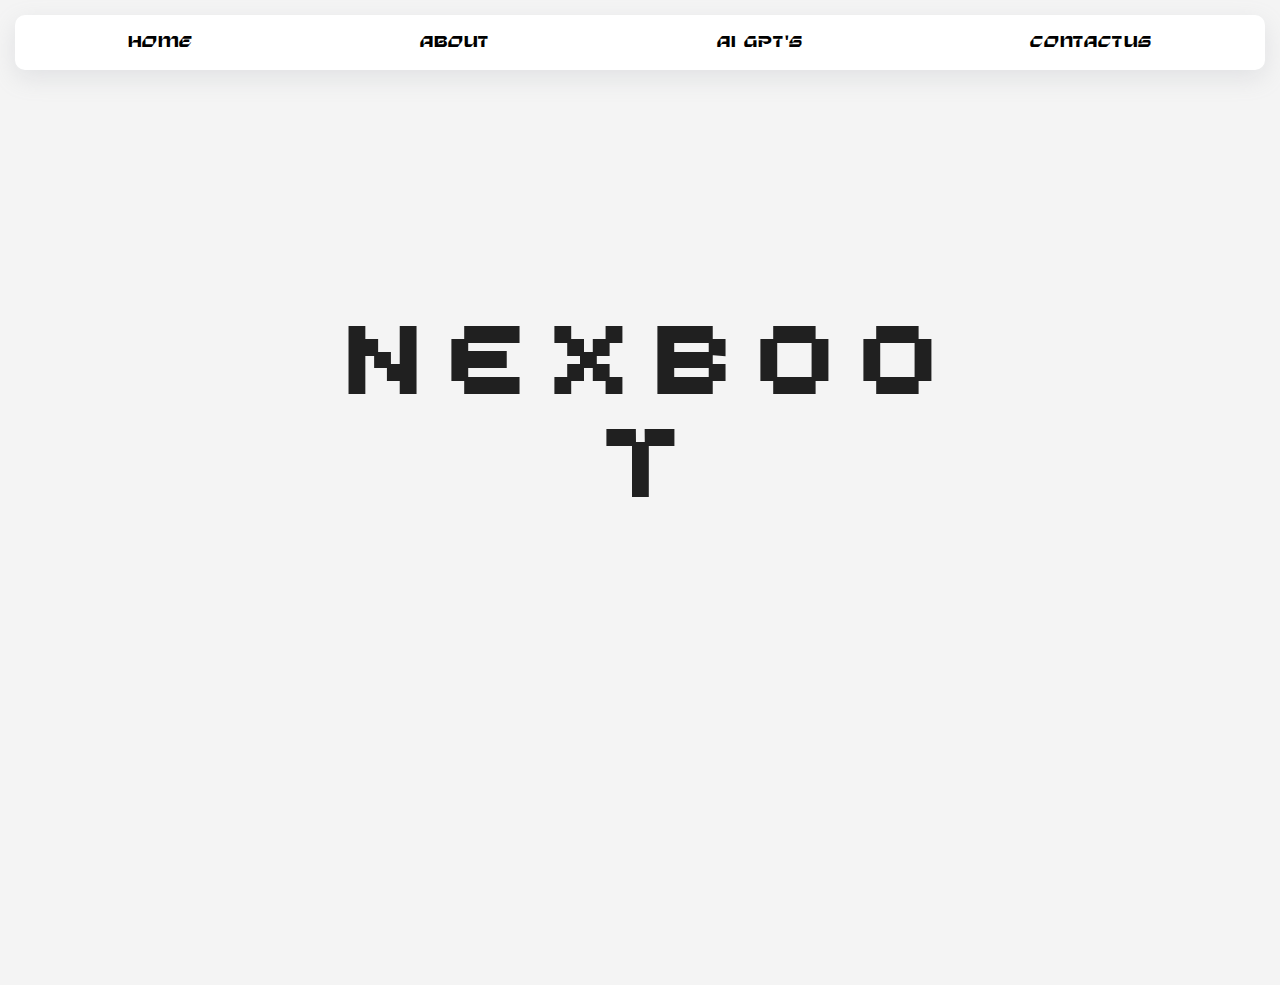
<file: index.html>
<!DOCTYPE html>
<html lang="en">
<head>
    <meta charset="UTF-8">
    <meta name="viewport" content="width=device-width, initial-scale=1.0">
    <title>Nex Boot</title>
    <link rel="stylesheet" href="index.css">
    <link rel="website icon" type="png" href="white-Photoroom (4).png">


</head>
<body>
    <div class="nav">
        <a href="index.html" id="ggg">Home</a>
        <a href="about.html" id="ggg">About</a>
        <a href="tools.html" id="ggg">AI GPT'S</a>
        <a href="contact.html" id="ggg">Contactus</a>
       </div>
    <h1>N E X B O O T</h1>
    <div class="spline">


<iframe src='https://my.spline.design/nexbotrobotcharacterconcept-097278b0e9cbe450e991156b44b1715f/' ></iframe>    </div>
</body>
</html>
</file>
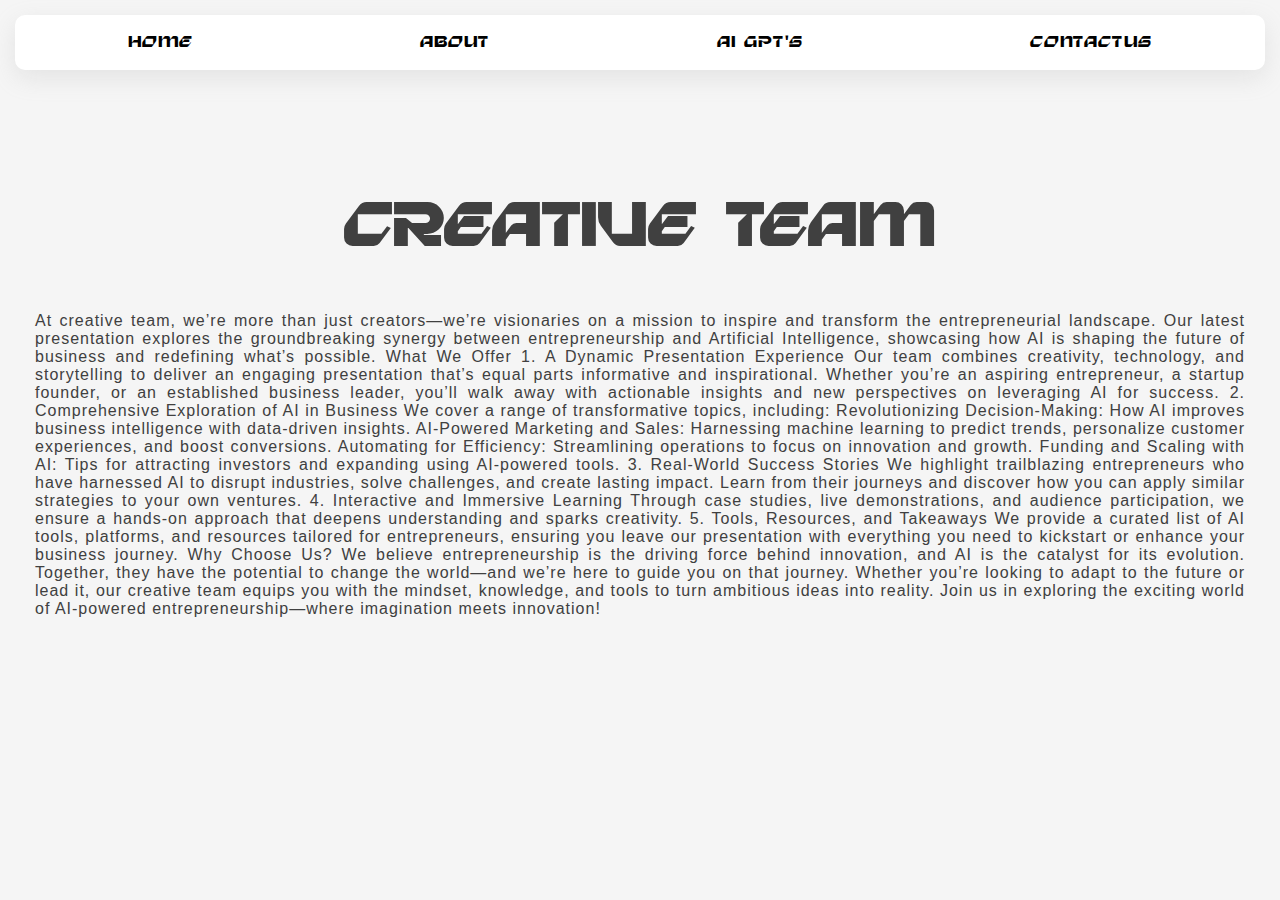
<file: about.html>
<!DOCTYPE html>
<html lang="en">
<head>
    <meta charset="UTF-8">
    <meta name="viewport" content="width=device-width, initial-scale=1.0">
     <title>Nex Boot / About</title>
    <link rel="stylesheet" href="about.css">
        <link rel="website icon" type="png" href="white-Photoroom (4).png">

</head>
<body>
    <div class="nav">
        <a href="index.html" id="ggg">Home</a>
        <a href="about.html"  id="ggg">About</a>
        <a href="tools.html"  id="ggg">AI GPT'S</a>
        <a href="contact.html"  id="ggg">Contactus</a>
       </div>
    <h1 class="head">CREATIVE TEAM</h1>
    <p>At creative team, we’re more than just creators—we’re visionaries on a mission to inspire and transform the entrepreneurial landscape. Our latest presentation explores the groundbreaking synergy between entrepreneurship and Artificial Intelligence, showcasing how AI is shaping the future of business and redefining what’s possible.

        What We Offer
        1. A Dynamic Presentation Experience

        Our team combines creativity, technology, and storytelling to deliver an engaging presentation that’s equal parts informative and inspirational. Whether you’re an aspiring entrepreneur, a startup founder, or an established business leader, you’ll walk away with actionable insights and new perspectives on leveraging AI for success.
        2. Comprehensive Exploration of AI in Business
        We cover a range of transformative topics, including:
        
        Revolutionizing Decision-Making: How AI improves business intelligence with data-driven insights.
        AI-Powered Marketing and Sales: Harnessing machine learning to predict trends, personalize customer experiences, and boost conversions.
        Automating for Efficiency: Streamlining operations to focus on innovation and growth.
        Funding and Scaling with AI: Tips for attracting investors and expanding using AI-powered tools.
        3. Real-World Success Stories
        We highlight trailblazing entrepreneurs who have harnessed AI to disrupt industries, solve challenges, and create lasting impact. Learn from their journeys and discover how you can apply similar strategies to your own ventures.
        
        4. Interactive and Immersive Learning
        Through case studies, live demonstrations, and audience participation, we ensure a hands-on approach that deepens understanding and sparks creativity.
        
        5. Tools, Resources, and Takeaways
        We provide a curated list of AI tools, platforms, and resources tailored for entrepreneurs, ensuring you leave our presentation with everything you need to kickstart or enhance your business journey.
        
        Why Choose Us?
        We believe entrepreneurship is the driving force behind innovation, and AI is the catalyst for its evolution. Together, they have the potential to change the world—and we’re here to guide you on that journey.
        
        Whether you’re looking to adapt to the future or lead it, our creative team equips you with the mindset, knowledge, and tools to turn ambitious ideas into reality.
        
        Join us in exploring the exciting world of AI-powered entrepreneurship—where imagination meets innovation!</p>
</body>
</html>
</file>
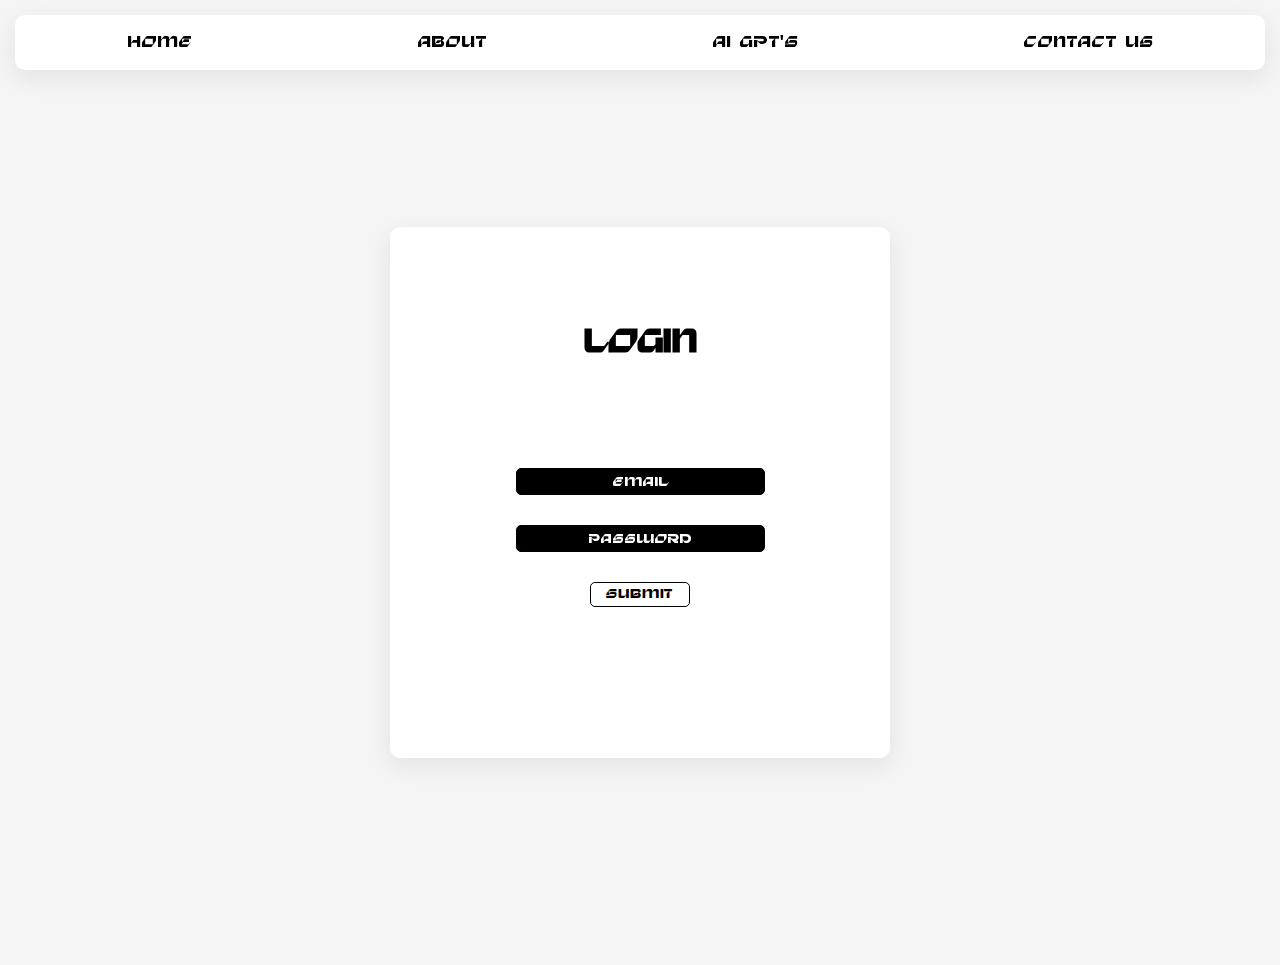
<file: contact.html>
<!DOCTYPE html>
<html lang="en">
<head>
    <meta charset="UTF-8">
    <meta name="viewport" content="width=device-width, initial-scale=1.0">
     <title>Nex Boot / Contact</title>
    <link rel="stylesheet" href="contact.css">
    <link rel="website icon" type="png" href="white-Photoroom (4).png">

</head>
<body>
    <div class="nav">
        <a href="index.html" id="ggg">Home</a>
        <a href="about.html" id="ggg">About</a>
        <a href="tools.html" id="ggg">AI GPT'S</a>
        <a href="contact.html" id="ggg">Contact Us</a>
    </div>

    <div class="main-container">
        <div class="ggg">
            <form>
                <h1>Login</h1>
                <input placeholder="Email" type="email" id="email" name="email">
                <input placeholder="Password" type="password" id="pass" name="pass">
                <button type="submit">Submit</button>
            </form>
        </div>
       
    </div>
</body>
</html>
</file>
<file: index.css>
@font-face {
    font-family: 'sterion';
    src: url(Sterion-BF660d833eb3cc6.ttf);
}
@font-face {
    font-family: 'pixl';
    src: url(PIX-L___.ttf);
}
*{
    padding: 0;
    margin: 0;
    box-sizing: border-box;
}
body{
        background-color: #f4f4f4;
        overflow: hidden;
        font-family: 'sterion';
        margin: 15px;
}
.card-img-top{
    border-radius: 50px;
    padding: 20px 20px ;

}
.card{
    border-radius: 30px;
    box-shadow: rgba(0, 0, 0, 0.1) 0px 1px 2px 0px;
    margin: auto;
    margin-right:auto ;
    display: flex;
    flex-direction: column;
    justify-content: space-evenly;
    margin-bottom: 20px;
    margin: 0px 60px;
    box-shadow: rgba(149, 157, 165, 0.2) 0px 8px 24px;
    flex-wrap: wrap;
    margin-bottom: 20px;


    
}
 
.card-title{
  text-align: center;
  color:#404040;
}
.card-body{
    padding: 25px;
    display: flex;
    flex-direction: column;
    justify-content: space-between;
}
#anchor{
    background-color: black;
    border: none;
    border: 1bx solid black;
    border-radius: 10px;
    text-align: center;
    padding: 5px 15px;
    color: white;
    text-decoration: none;
}
#anchor:hover{
    background-color: white;
    color: black;
    transition: .7s;
    border: 1px solid black;
    cursor: pointer;
}
#anchor:focus{
    background-color: white;
    color: black;
    outline: none;
    border: 1px solid black;
}
h3,h5{
    color: rgb(0, 91, 228);
}

.nav{
    width: 100%;
    padding: 20px 0px;
    display: flex;
    justify-content: space-around;
    align-items: center;
    background-color: white;
    box-shadow: rgba(149, 157, 165, 0.2) 0px 8px 24px;
    border-radius: 10px;
    
}
 .nav #ggg{
    position: relative;
    text-decoration: none;
    color: black;
    padding: 0 10px;
}
 #ggg::after{
    content: "";
    background-color: black;
    bottom: -10px;
    left: 0;
    width: 0;
    height: 2px;
    position: absolute;
}
#ggg:hover::after{
    width: 100%;
    transition: .3s;
}
h1 {
    position:absolute; 
    top: 45%; 
    left: 50%; 
    transform: translate(-50%, -50%); 
    z-index: -1; 
    color: rgb(32, 32, 32);
    font-size: 8rem; 
    text-align: center;
    font-family:'pixl';
}

.spline {
    width: 100vw;
    height: 100vh; 
    position: relative;
    overflow: hidden;
}

.spline iframe {
    width: 100%;
    height: 100%;
    border: none; 
    display: block;
    position: relative;
    z-index: 1;
}
</file>
<file: about.css>
@font-face {
    font-family: 'sterion';
    src: url(Sterion-BF660d833eb3cc6.ttf);
}
*{
    padding: 0;
    margin: 0;
    box-sizing: border-box;
}
body{
        overflow-x: hidden;
        margin: 15px;
        overflow-x: hidden;
        font-family: 'sterion';
        background-color: #f5f5f5;
}
.nav{
    width: 100%;
    padding: 20px 0px;
    display: flex;
    justify-content: space-around;
    align-items: center;
    background-color: white;
    box-shadow:rgba(158, 158, 158, 0.2) 0px 8px 24px;
    border-radius: 10px;
    margin-bottom: 100px;
}
 .nav #ggg{
    position: relative;
    text-decoration: none;
    color: rgb(0, 0, 0);
    padding: 0 10px;
}
 #ggg::after{
    content: "";
    background-color: rgb(0, 0, 0);
    bottom: -10px;
    left: 0;
    width: 0;
    height: 2px;
    position: absolute;
}
#ggg:hover::after{
    width: 100%;
    transition: .3s;
}
.spline {
    width: 100vw;
    height: 100vh; 
    position: relative;
    overflow: hidden;
}

.spline iframe {
    width: 100%;
    height: 100%;
    border: none;
    display: block;
}
p{
    font-family: 'Trebuchet MS', 'Lucida Sans Unicode', 'Lucida Grande', 'Lucida Sans', Arial, sans-serif;
    text-align: justify;
    letter-spacing: 1px;
    padding: 20px;
    color: #404040;
}
h1{
    margin: 5px;
    padding-top: 10px;
    padding: 30px;
    font-family: 'sterion';
    text-align: center;
     font-size: 60px;
     color:#404040;
     border-radius: 10px;
}
</file>
<file: contact.css>
@font-face {
    font-family: 'sterion';
    src: url(Sterion-BF660d833eb3cc6.ttf);
}

* {
    padding: 0;
    margin: 0;
    box-sizing: border-box;
}

body {

    font-family: 'sterion';
    height: 100vh;
    display: flex;
    flex-direction: column; 
    overflow: hidden;
    margin: 15px;
    margin-bottom: 50px;
    background-color: #f5f5f5;
   
}

.nav {
    width: 100%;
    padding: 20px 0;
    display: flex;
    justify-content: space-around;
    align-items: center;
    background-color: rgb(255, 255, 255);
    box-shadow: rgba(149, 157, 165, 0.2) 0px 8px 24px;
    border-radius: 10px;
    backdrop-filter: blur(20px);
}

.nav #ggg {
    position: relative;
    text-decoration: none;
    color: rgb(0, 0, 0);
    padding: 0 10px;
}

.nav #ggg::after {
    content: "";
    background-color: rgb(0, 0, 0);
    bottom: -10px;
    left: 0;
    width: 0;
    height: 2px;
    position: absolute;
}

.nav #ggg:hover::after {
    width: 100%;
    transition: .3s;
}

.main-container {
    flex: 1; 
    display: flex;
    justify-content: center;
    align-items: center;
}

.ggg {
    width: 40%;
    background-color: white;
    border: 1px solid rgb(255, 255, 255);
    border-radius: 10px;
    box-shadow: rgba(149, 157, 165, 0.2) 0px 8px 24px;
    padding-top: -70px ; 
    padding-bottom: 150px;
    backdrop-filter: blur(10px);
    padding-top: 20px;
}

.ggg form {
    display: flex;
    flex-direction: column;
    justify-content: center;
    align-items: center;
    gap: 20px;
    width: 100%;
    gap: 30px;
}

.ggg input {
    width: 50%;
    text-align: center;
    background-color: rgb(0, 0, 0);
    border: none;
    border: 1px solid black;
    border-radius: 5px;
    padding: 5px 15px;
    gap: 30px;
}

.ggg input::placeholder {
    color: rgb(255, 255, 255);
    font-family: 'sterion';
}

.ggg h1 {
    padding-top: 80px;
    font-family: 'sterion';
    padding-bottom: 80px;
    
}

.ggg button {
    border: none;
    border: 1px solid black;
    background-color: rgb(255, 255, 255);
    color: rgb(0, 0, 0);
    font-family: 'sterion';
    border-radius: 5px;
    padding: 5px 15px;
}

.ggg button:hover {
    background-color: rgb(0, 0, 0);
    transition: .7s;
    color: #ffffff;
}

.ggg input:hover {
    background-color: rgb(255, 255, 255);
    transition: .7s;
   
}

.ggg input:hover::placeholder {
    color: #000000;
}

.ggg input:focus {
    background-color: white;
    color: rgb(0, 0, 0);
}
</file>
